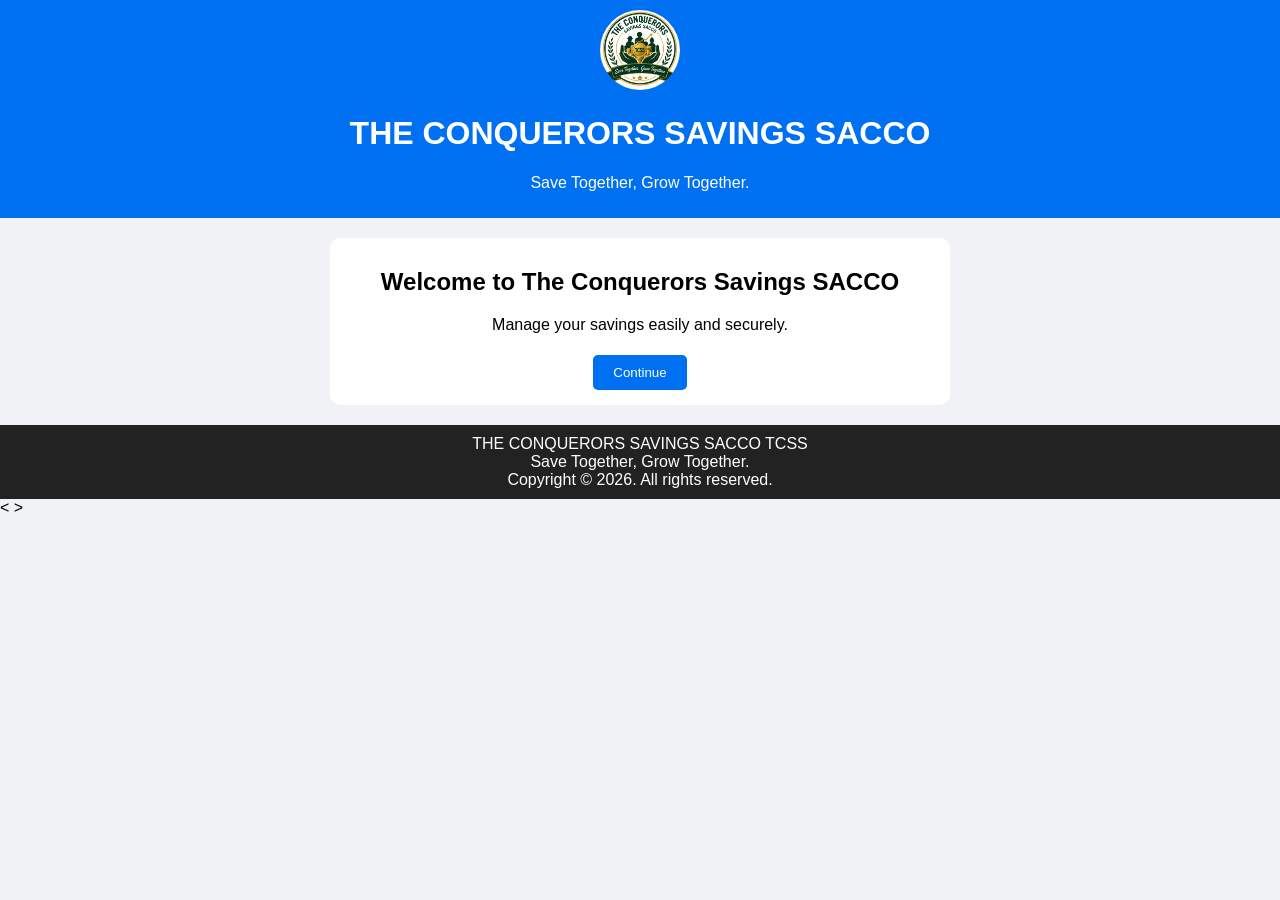
<file: index.html>
<!DOCTYPE html>
<html lang="en">
<head>
  <meta charset="UTF-8">
  <meta name="viewport" content="width=device-width, initial-scale=1.0">
  <title>The Conquerors SACCO</title>
  <link rel="stylesheet" href="style.css">
</head>
<body>
<header>
  <img src="log.jpg" alt="SACCO Logo" class="logo">
  <h1>THE CONQUERORS SAVINGS SACCO</h1>
  <p>Save Together, Grow Together.</p>
</header>

<main>
  <h2>Welcome to The Conquerors Savings SACCO</h2>
  <p>Manage your savings easily and securely.</p>
  <button onclick="location.href='reg.html'">Continue</button>
</main>

<footer>
  THE CONQUERORS SAVINGS SACCO TCSS<br>
  Save Together, Grow Together.<br>
  Copyright ©️ <span id="year"></span>. All rights reserved.
</footer>
<<!-- Load Supabase library first -->
<!-- Load Supabase library locally -->
<script src="supabase.min.js"></script>

<!-- Your app code -->
<script src="script.js"></script>

<script>
  document.getElementById('year').textContent = new Date().getFullYear();
</script>>
</body>
</html>
</file>
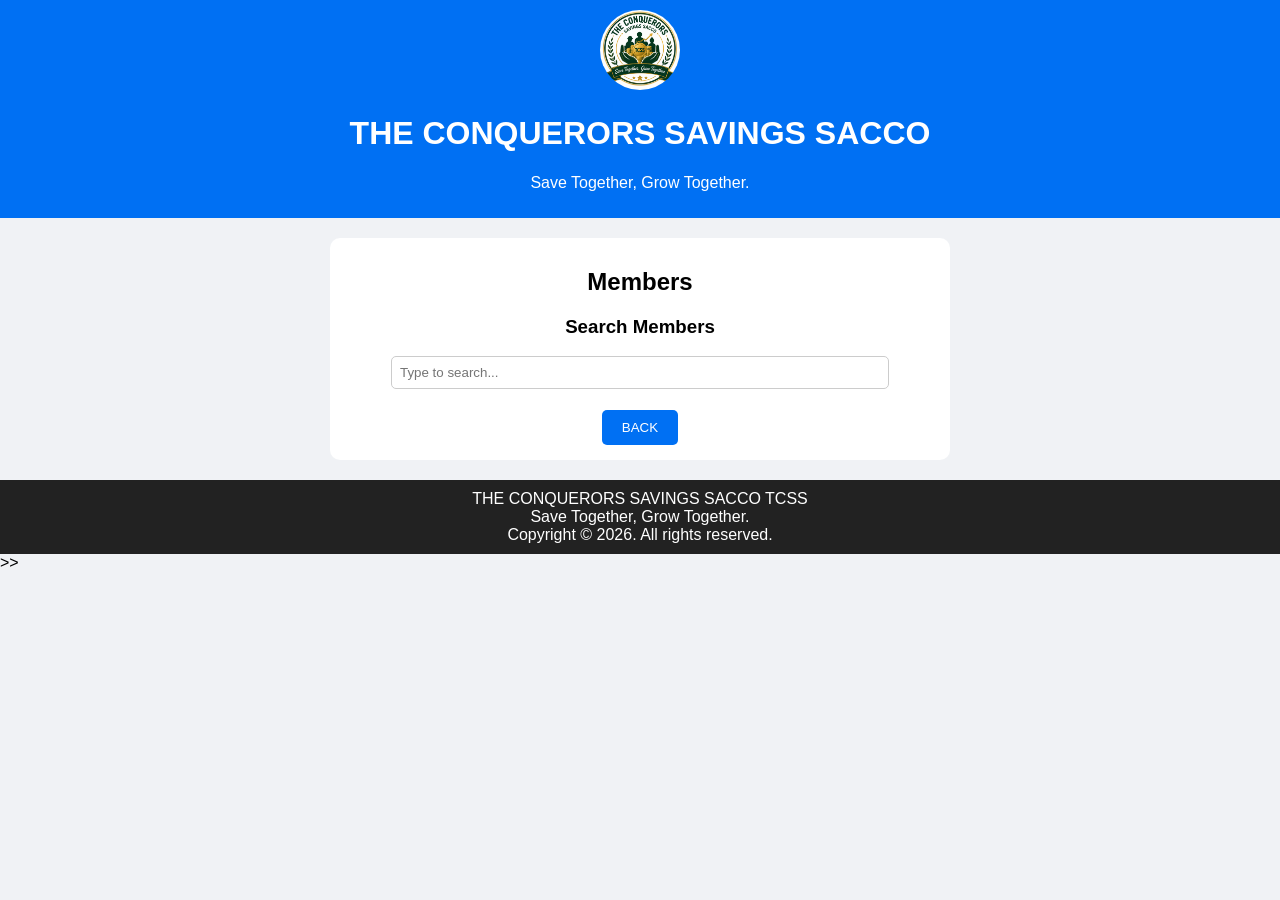
<file: members.html>
<!DOCTYPE html>
<html lang="en">
<head>
  <meta charset="UTF-8">
  <meta name="viewport" content="width=device-width, initial-scale=1.0">
  <title>Members - SACCO</title>
  <link rel="stylesheet" href="style.css">
</head>
<body>
<header>
  <img src="log.jpg" alt="SACCO Logo" class="logo">
  <h1>THE CONQUERORS SAVINGS SACCO</h1>
  <p>Save Together, Grow Together.</p>
</header>

<main>
  <h2>Members</h2>
  <div id="addMemberSection" style="display:none;">
    <h3>Add Member (Admin Only)</h3>
    <input type="text" id="firstName" placeholder="First Name">
    <input type="text" id="lastName" placeholder="Last Name">
    <input type="phone" id="phone" placeholder="Phone Number">
    <input type="file" id="profilePic">
    <button onclick="addMember()">Add Member</button>
  </div>

  <h3>Search Members</h3>
  <input type="text" id="searchMember" placeholder="Type to search...">
  <ul id="membersList"></ul>

  <button onclick="location.href='dashboard.html'">BACK</button>
</main>

<footer>
  THE CONQUERORS SAVINGS SACCO TCSS<br>
  Save Together, Grow Together.<br>
  Copyright ©️ <span id="year"></span>. All rights reserved.
</footer>
<!-- Supabase JS library -->
<!-- Load Supabase library locally -->
<script src="supabase.min.js"></script>

<!-- Your app code -->
<script src="script.js"></script>

<script>
  document.getElementById('year').textContent = new Date().getFullYear();
</script>>>
</body>
</html>
</file>
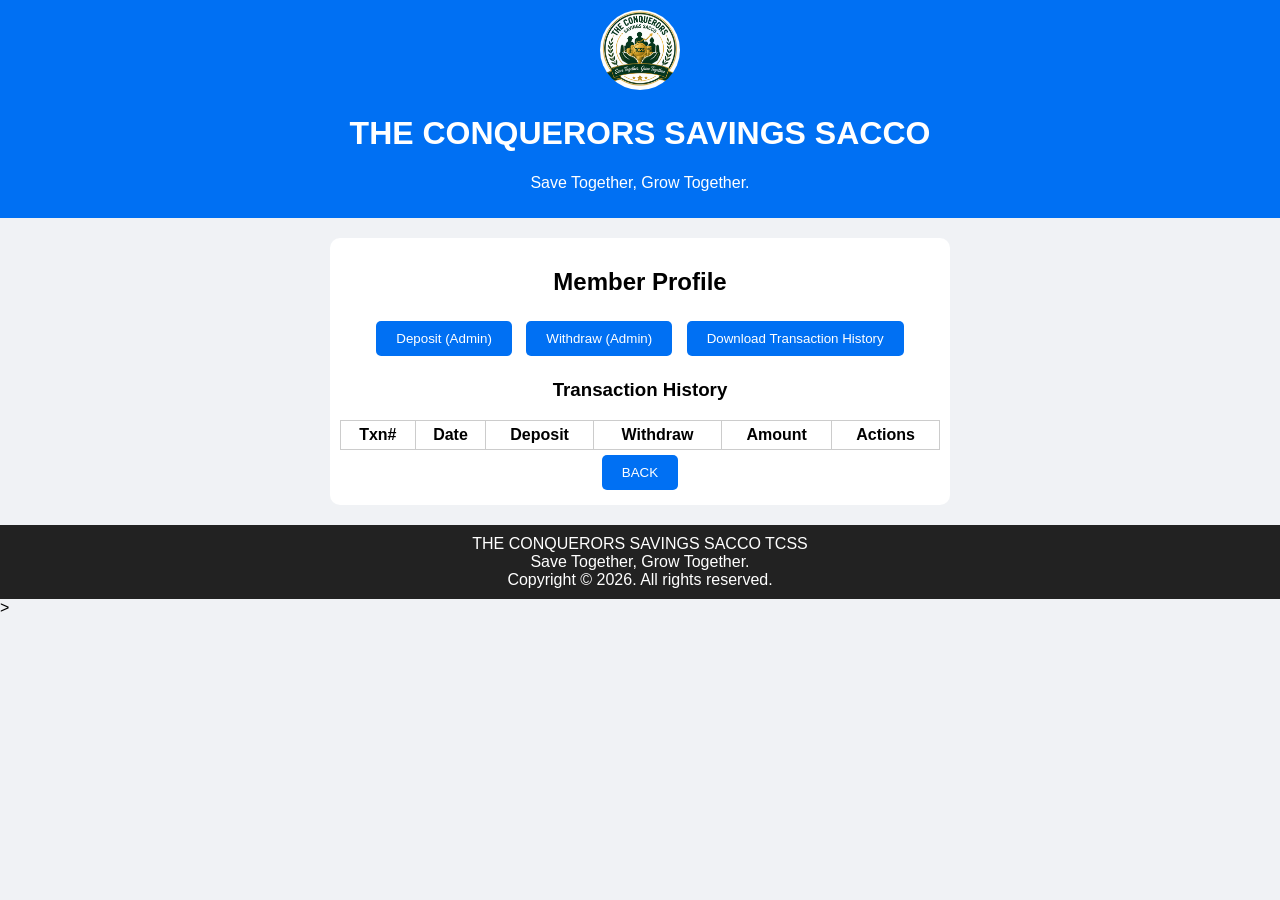
<file: profiles.html>
<!DOCTYPE html>
<html lang="en">
<head>
  <meta charset="UTF-8">
  <meta name="viewport" content="width=device-width, initial-scale=1.0">
  <title>Member Profile</title>
  <link rel="stylesheet" href="style.css">
</head>
<body>
<header>
  <img src="log.jpg" alt="SACCO Logo" class="logo">
  <h1>THE CONQUERORS SAVINGS SACCO</h1>
  <p>Save Together, Grow Together.</p>
</header>

<main>
  <h2>Member Profile</h2>
  <div id="profileInfo">
    <!-- ID, name, profile pic -->
  </div>

  <div id="accountActions">
    <button onclick="deposit()">Deposit (Admin)</button>
    <button onclick="withdraw()">Withdraw (Admin)</button>
    <button onclick="downloadHistory()">Download Transaction History</button>
  </div>

  <h3>Transaction History</h3>
  <table id="txnHistory">
    <thead>
      <tr><th>Txn#</th><th>Date</th><th>Deposit</th><th>Withdraw</th><th>Amount</th><th>Actions</th></tr>
    </thead>
    <tbody></tbody>
  </table>

  <button onclick="location.href='members.html'">BACK</button>
</main>

<footer>
  THE CONQUERORS SAVINGS SACCO TCSS<br>
  Save Together, Grow Together.<br>
  Copyright ©️ <span id="year"></span>. All rights reserved.
</footer>
<!-- Supabase JS library -->
<!-- Load Supabase library locally -->
<script src="supabase.min.js"></script>

<!-- Your app code -->
<script src="script.js"></script>

<script>
  document.getElementById('year').textContent = new Date().getFullYear();
</script>>
</body>
</html>
</file>
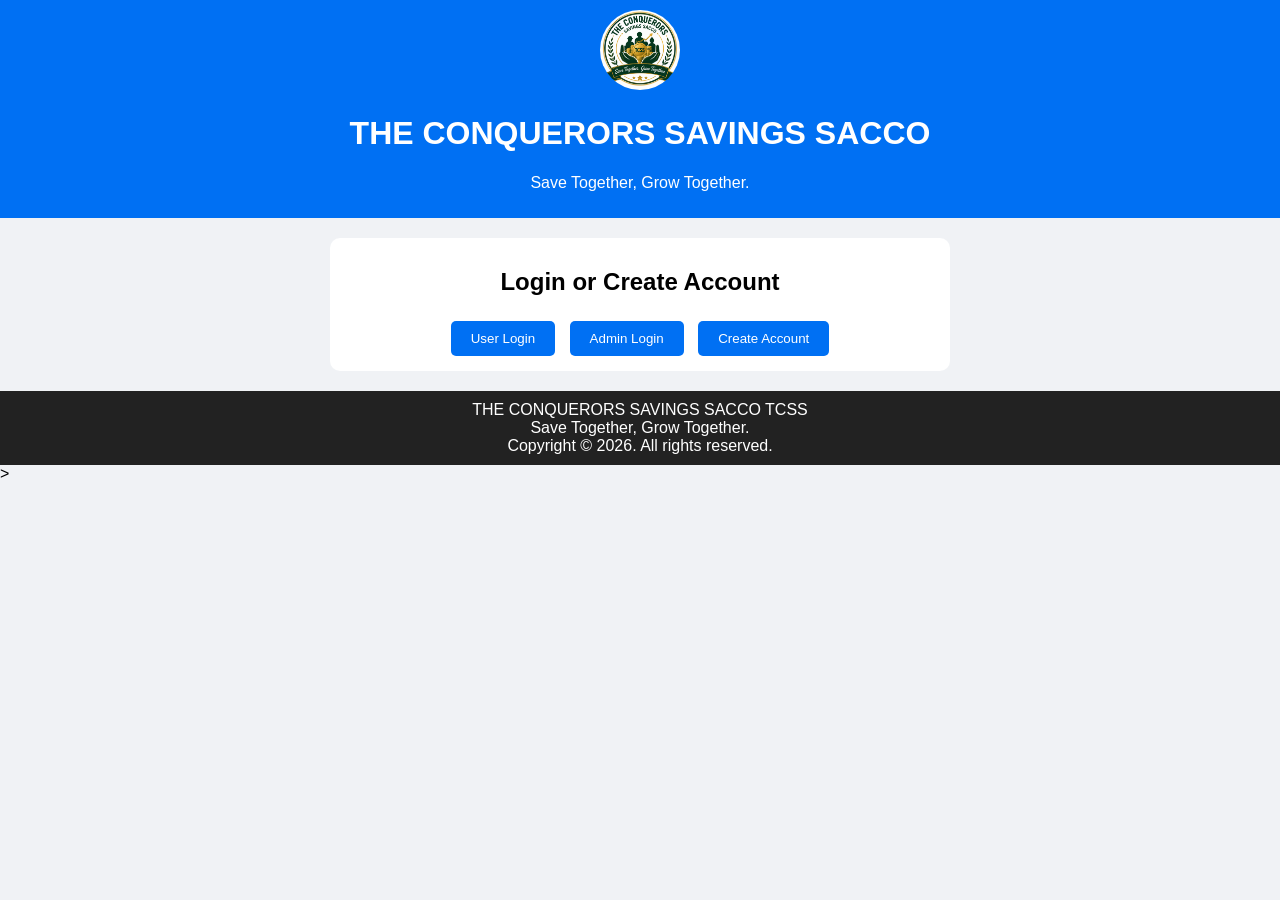
<file: reg.html>
<!DOCTYPE html>
<html lang="en">
<head>
  <meta charset="UTF-8">
  <meta name="viewport" content="width=device-width, initial-scale=1.0">
  <title>Login / Register</title>
  <link rel="stylesheet" href="style.css">
</head>
<body>
<header>
  <img src="log.jpg" alt="SACCO Logo" class="logo">
  <h1>THE CONQUERORS SAVINGS SACCO</h1>
  <p>Save Together, Grow Together.</p>
</header>

<main>
  <h2>Login or Create Account</h2>
  <div class="login-buttons">
    <button onclick="showSection('userLogin')">User Login</button>
    <button onclick="showSection('adminLogin')">Admin Login</button>
    <button onclick="showSection('createAccount')">Create Account</button>
  </div>

  <div id="userLogin" class="login-section">
    <h3>User Login</h3>
    <input type="email" id="userEmail" placeholder="Email">
    <input type="password" id="userPass" placeholder="Password">
    <button onclick="loginUser()">Login as User</button>
  </div>

  <div id="adminLogin" class="login-section">
    <h3>Admin Login</h3>
    <input type="password" id="adminPass" placeholder="Admin Password">
    <button onclick="loginAdmin()">Login as Admin</button>
  </div>

  <div id="createAccount" class="login-section">
    <h3>Create Account</h3>
    <input type="text" id="fname" placeholder="First Name">
    <input type="text" id="lname" placeholder="Last Name">
    <input type="phone" id="phone" placeholder="Phone number">
    <input type="email" id="email" placeholder="Email">
    <input type="password" id="password" placeholder="Password">
    <button onclick="createAccount()">Create Account</button>
  </div>
</main>

<footer>
  THE CONQUERORS SAVINGS SACCO TCSS<br>
  Save Together, Grow Together.<br>
  Copyright ©️ <span id="year"></span>. All rights reserved.
</footer>
<!-- Supabase JS library -->
<!-- Load Supabase library locally -->
<script src="supabase.min.js"></script>

<!-- Your app code -->
<script src="script.js"></script>

<script>
  document.getElementById('year').textContent = new Date().getFullYear();
</script>>
</body>
</html>
</file>
<file: style.css>
body{ font-family:Arial,sans-serif; margin:0; padding:0; background:#f0f2f5;}
header{text-align:center; background:#0070f3; color:white; padding:10px 0;}
header img.logo{width:80px; border-radius:50%;}
main{max-width:600px; margin:20px auto; padding:10px; background:white; text-align:center; border-radius:10px;}
input{display:block;width:80%; margin:10px auto;padding:8px;border-radius:5px;border:1px solid #ccc;}
button{padding:10px 20px;margin:5px;background:#0070f3;color:white;border:none;cursor:pointer;border-radius:5px;}
footer{text-align:center; background:#222;color:white;padding:10px 0;}
.login-section{display:none;margin-top:20px;}
.dashboard-buttons{margin-top:20px;}
table{width:100%;border-collapse:collapse;margin-top:10px;}
table, th, td{border:1px solid #ccc;}
th, td{padding:5px;text-align:center;}
</file>
